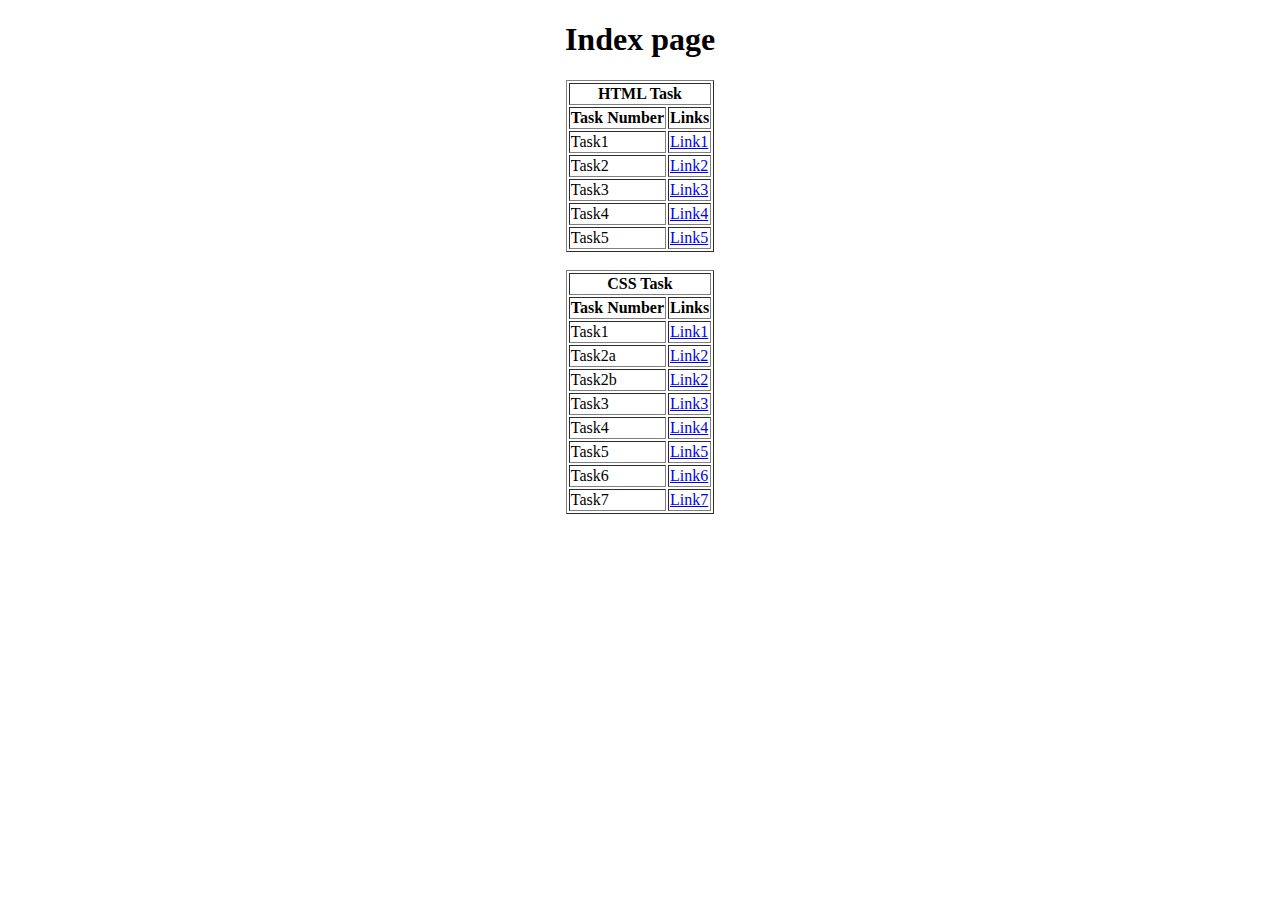
<file: index.html>
<!DOCTYPE html>
<html lang="en">
<head>
    <meta charset="UTF-8">
    <meta http-equiv="X-UA-Compatible" content="IE=edge">
    <meta name="viewport" content="width=device-width, initial-scale=1.0">
    <title>Index page</title>
</head>
<body>
    <center>
        <h1> Index page</h1>
        <table border="1">
            <tr>
                <th colspan = "2">HTML Task</th>
            </tr>
            <tr>
                <th> Task Number</th>
                <th> Links </th>
            </tr>
            <tr>
                <td>Task1</td>
                <td><a href="./Html_Task1.html">Link1</a></td>
            </tr>
            <tr>
                <td>Task2</td>
                <td><a href="./Html_Task2.html">Link2</a></td>
            </tr>
            <tr>
                <td>Task3</td>
                <td><a href="./Html_Task3.html">Link3</a></td>
            </tr>
            <tr>
                <td>Task4</td>
                <td><a href="./Html_Task4.html">Link4</a></td>
            </tr>
            <tr>
                <td>Task5</td>
                <td><a href="./Html_Task5.html">Link5</a></td>
            </tr>


        </table>
        <br />
        <table border="1">
            <tr>
                <th colspan="2">CSS Task</th>
            </tr>
            <tr>
                <th>Task Number</th>
                <th>Links</th>
            </tr>
            <tr>
                <td>Task1</td>
                <td><a href="./CSS_Task1.html">Link1</a></td>
            </tr>
            <tr>
                <td>Task2a</td>
                <td><a href="./CSS_Task2a.html">Link2</a></td>
            </tr>
            <tr>
                <td>Task2b</td>
                <td><a href="./CSS_Task2b.html">Link2</a></td>
            </tr>
            <tr>
                <td>Task3</td>
                <td><a href="./CSS_Task3.html">Link3</a></td>
            </tr>
            <tr>
                <td>Task4</td>
                <td><a href="./CSS_Task4.html">Link4</a></td>
            </tr>
            <tr>
                <td>Task5</td>
                <td><a href="./CSS_Task5.html">Link5</a></td>
            </tr>
            <tr>
                <td>Task6</td>
                <td><a href="./CSS_Task6.html">Link6</a></td>
            </tr>
            <tr>
                <td>Task7</td>
                <td><a href="./CSS_Task7.html">Link7</a></td>
            </tr>
        </table>
    </center>
</body>
</html>
</file>
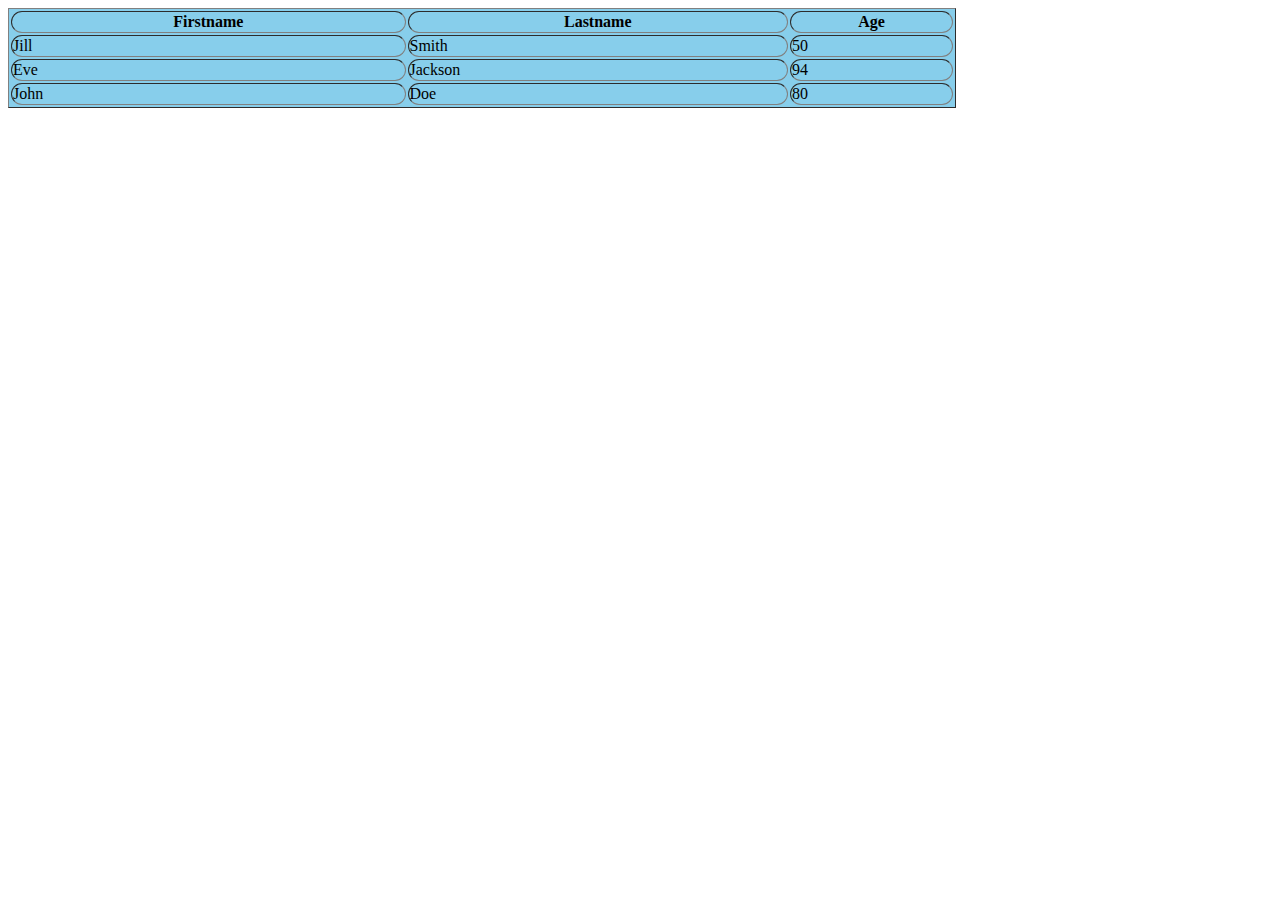
<file: CSS_Task1.html>
<!DOCTYPE html>
<html lang="en">
<head>
    <meta charset="UTF-8">
    <meta http-equiv="X-UA-Compatible" content="IE=edge">
    <meta name="viewport" content="width=device-width, initial-scale=1.0">
    <title>Task1</title>
    <link rel="stylesheet" type="text/css" href="style1.css"> <!-- Link to the CSS file -->
</head>
<body>
    <table border="1" bgcolor="skyblue" width="75%">
        <tr>
            <center>
                <th>Firstname</th>
                <th>Lastname</th>
                <th>Age</th>
            </center>
        </tr>
        <tr>
            <td>Jill</td>
            <td>Smith</td>
            <td>50</td>
        </tr>
        <tr>
            <td>Eve</td>
            <td>Jackson</td>
            <td>94</td>
        </tr>
        <tr>
            <td>John</td>
            <td>Doe</td>
            <td>80</td>
        </tr>
    </table>
</body>
</html>
</file>
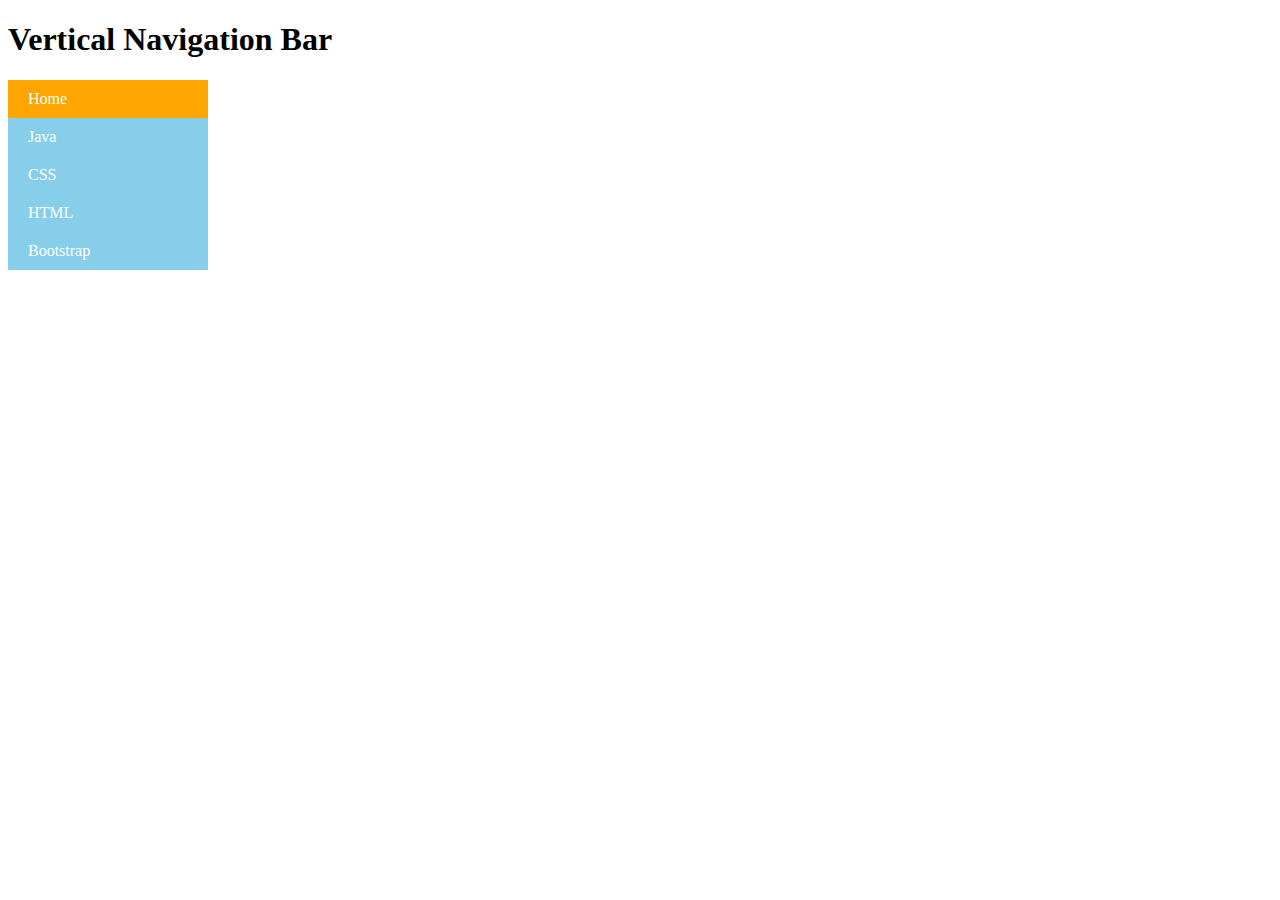
<file: CSS_Task2a.html>
<!DOCTYPE html>
<html lang="en">
<head>
    <meta charset="UTF-8">
    <meta name="viewport" content="width=device-width, initial-scale=1.0">
    <title>Task 2</title>
    <style>
        /* Style for the navigation bar container */
        .navbar {
            width: 200px; /* Adjust the width as needed */
            background-color: skyblue; /* Set the background color to sky blue */
            padding: 0; /* Remove padding to eliminate space above the "Home" item */
        }

        /* Style for the navigation bar items */
        .navbar a {
            display: block;
            color: white;
            text-decoration: none;
            padding: 10px 20px;
        }

        /* Style for the "Home" item */
        .navbar a:first-child {
            background-color: orange; /* Set the background color of "Home" to orange */
        }

        /* Hover effect for the navigation bar items */
        .navbar a:hover {
            background-color: #555;
        }
    </style>
</head>
<body>
    <h1>Vertical Navigation Bar</h1> <!-- Heading above the navigation bar -->
    <div class="navbar">
        <a href="#">Home</a>
        <a href="#">Java</a>
        <a href="#">CSS</a>
        <a href="#">HTML</a>
        <a href="#">Bootstrap</a>
    </div>
</body>
</html>
</file>
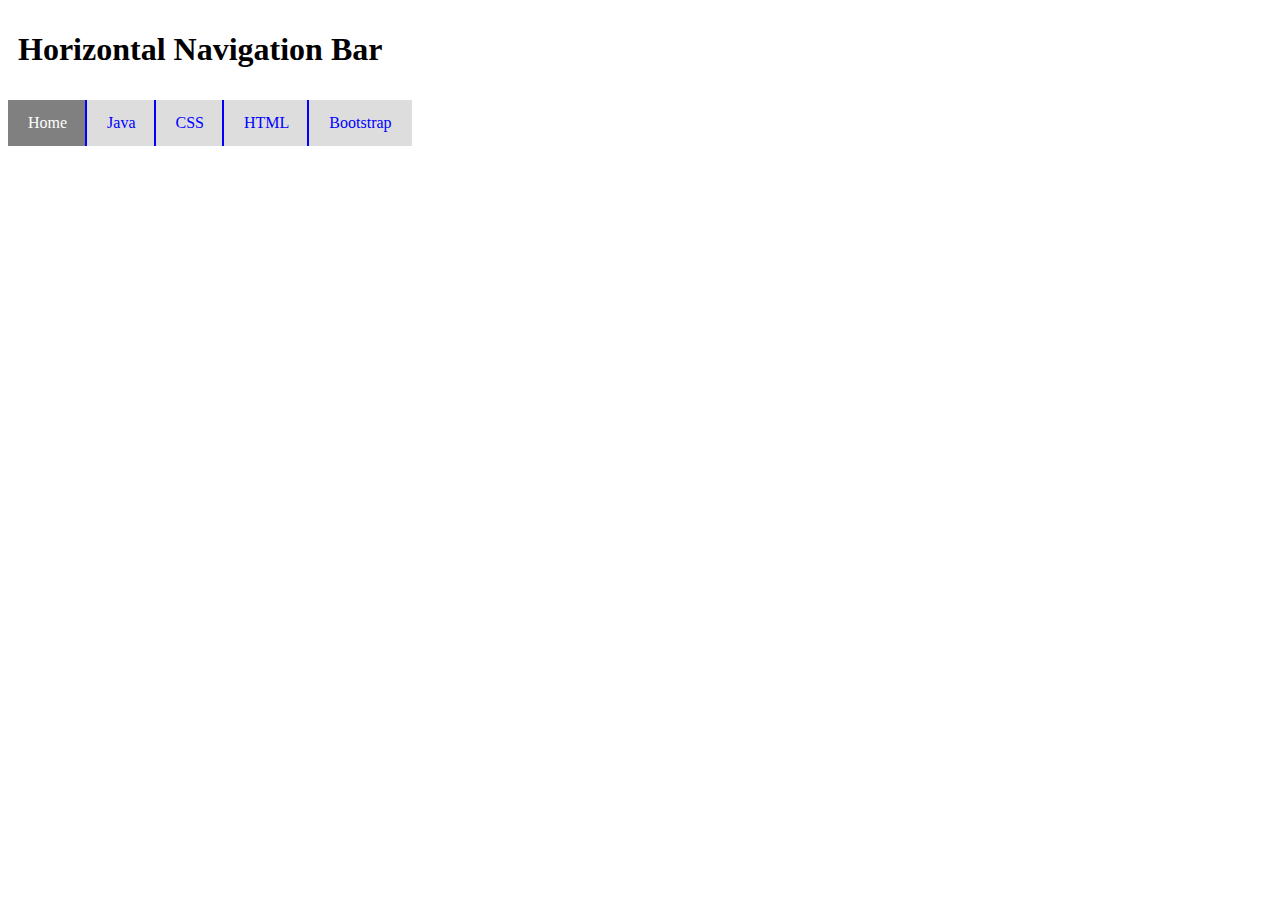
<file: CSS_Task2b.html>
<!DOCTYPE html>
<html lang="en">
<head>
    <meta charset="UTF-8">
    <meta name="viewport" content="width=device-width, initial-scale=1.0">
    <style>
        /* Style the heading */
        h1 {
            text-align: left;
            padding: 10px;
        }

        /* Style the navigation bar */
        ul.navbar {
            list-style-type: none;
            margin: 0;
            padding: 0;
            overflow: hidden;
        }

        /* Style the navigation links */
        ul.navbar li {
            float: left;
            position: relative;
        }

        ul.navbar li a {
            display: block;
            text-align: center;
            padding: 14px 20px;
            text-decoration: none;
        }

        /* Add a blue line to separate the links */
        ul.navbar li:not(:last-child) a::after {
            content: "";
            position: absolute;
            top: 50%;
            right: 0;
            transform: translateY(-50%);
            height: 100%;
            width: 2px;
            background-color: blue;
        }

        /* Style the "Home" link */
        ul.navbar li:first-child a {
            background-color: grey;
            color: white;
        }

        /* Style the rest of the links */
        ul.navbar li:not(:first-child) a {
            background-color: #ddd; /* Light grey background */
            color: #333; /* Dark grey text color */
        }

        /* Style specific links in blue */
        ul.navbar li:nth-child(2) a,
        ul.navbar li:nth-child(3) a,
        ul.navbar li:nth-child(4) a,
        ul.navbar li:last-child a {
            background-color: #ddd;
            color: blue; /* Blue text color */
        }

        /* Change link color on hover for all except Bootstrap */
        ul.navbar li:not(:last-child) a:hover {
            background-color: #555;
            color: white;
        }
    </style>
</head>
<body>
    <h1>Horizontal Navigation Bar</h1>
    <ul class="navbar">
        <li><a href="#">Home</a></li>
        <li><a href="#">Java</a></li>
        <li><a href="#">CSS</a></li>
        <li><a href="#">HTML</a></li>
        <li><a href="#">Bootstrap</a></li>
    </ul>
</body>
</html>
</file>
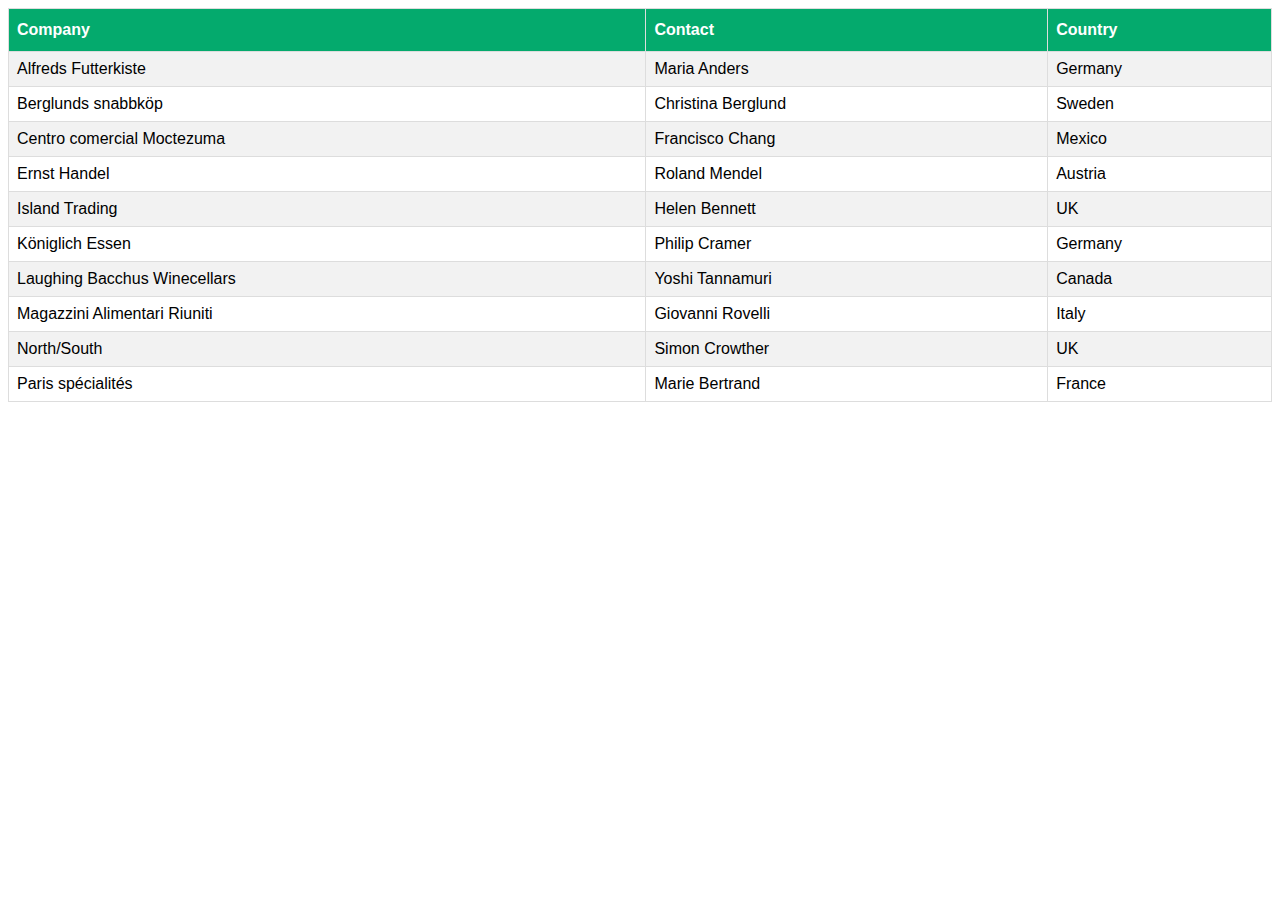
<file: CSS_Task3.html>
<!DOCTYPE html>
<html>
<head>
<style>
#customers {
  font-family: Arial, Helvetica, sans-serif;
  border-collapse: collapse;
  width: 100%;
}

#customers td, #customers th {
  border: 1px solid #ddd;
  padding: 8px;
}

#customers tr:nth-child(even){background-color: #f2f2f2;}

#customers tr:hover {background-color: #ddd;}

#customers th {
  padding-top: 12px;
  padding-bottom: 12px;
  text-align: left;
  background-color: #04AA6D;
  color: white;
}
</style>
</head>
<body>

<table id="customers">
  <tr>
    <th>Company</th>
    <th>Contact</th>
    <th>Country</th>
  </tr>
  <tr>
    <td>Alfreds Futterkiste</td>
    <td>Maria Anders</td>
    <td>Germany</td>
  </tr>
  <tr>
    <td>Berglunds snabbköp</td>
    <td>Christina Berglund</td>
    <td>Sweden</td>
  </tr>
  <tr>
    <td>Centro comercial Moctezuma</td>
    <td>Francisco Chang</td>
    <td>Mexico</td>
  </tr>
  <tr>
    <td>Ernst Handel</td>
    <td>Roland Mendel</td>
    <td>Austria</td>
  </tr>
  <tr>
    <td>Island Trading</td>
    <td>Helen Bennett</td>
    <td>UK</td>
  </tr>
  <tr>
    <td>Königlich Essen</td>
    <td>Philip Cramer</td>
    <td>Germany</td>
  </tr>
  <tr>
    <td>Laughing Bacchus Winecellars</td>
    <td>Yoshi Tannamuri</td>
    <td>Canada</td>
  </tr>
  <tr>
    <td>Magazzini Alimentari Riuniti</td>
    <td>Giovanni Rovelli</td>
    <td>Italy</td>
  </tr>
  <tr>
    <td>North/South</td>
    <td>Simon Crowther</td>
    <td>UK</td>
  </tr>
  <tr>
    <td>Paris spécialités</td>
    <td>Marie Bertrand</td>
    <td>France</td>
  </tr>
</table>

</body>
</html>
</file>
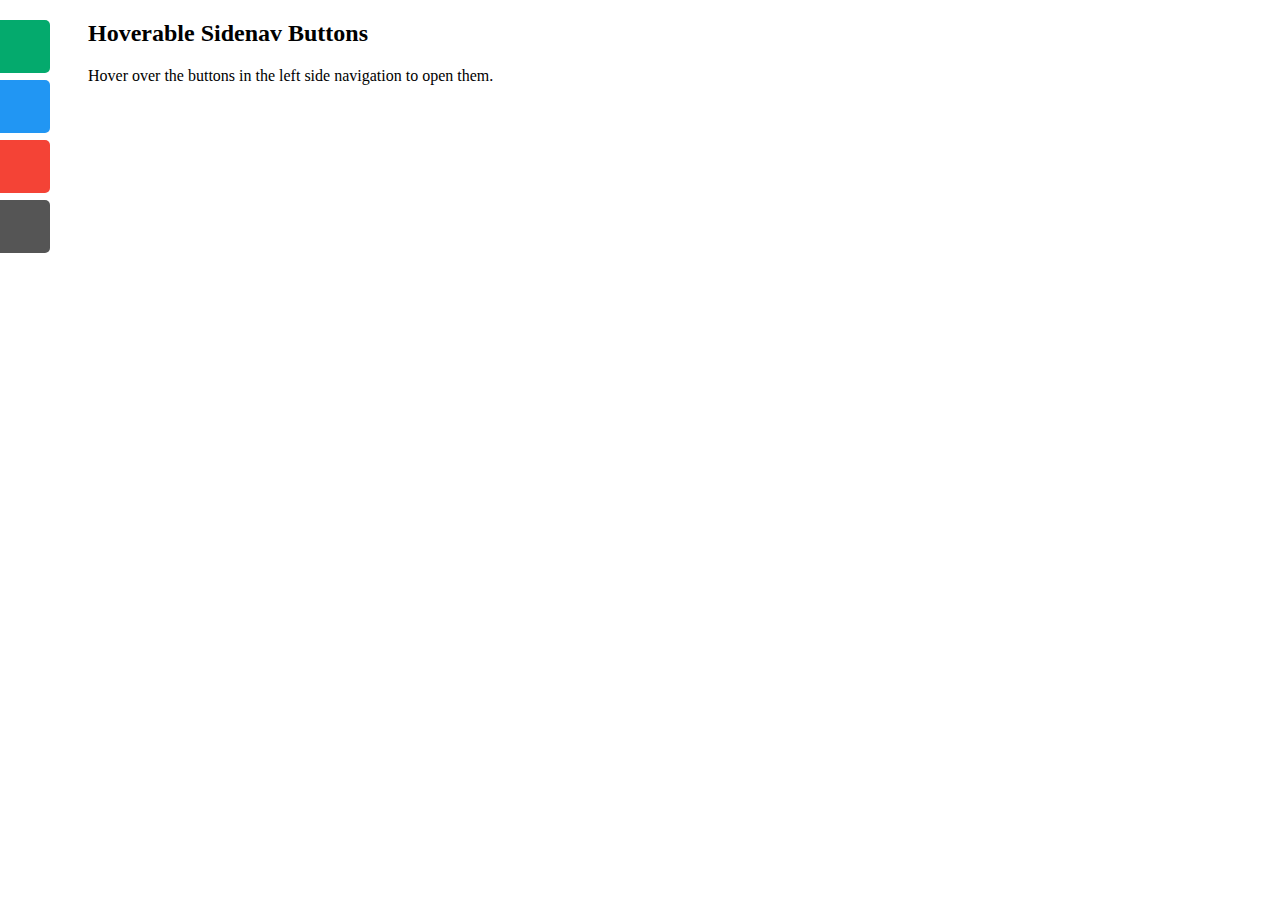
<file: CSS_Task4.html>
<!DOCTYPE html>
<html>
<head>
<meta name="viewport" content="width=device-width, initial-scale=1">
<style>
#mySidenav a {
  position: absolute;
  left: -80px;
  transition: 0.3s;
  padding: 15px;
  width: 100px;
  text-decoration: none;
  font-size: 20px;
  color: white;
  border-radius: 0 5px 5px 0;
}

#mySidenav a:hover {
  left: 0;
}

#about {
  top: 20px;
  background-color: #04AA6D;
}

#blog {
  top: 80px;
  background-color: #2196F3;
}

#projects {
  top: 140px;
  background-color: #f44336;
}

#contact {
  top: 200px;
  background-color: #555
}
</style>
</head>
<body>

<div id="mySidenav" class="sidenav">
  <a href="#" id="about">About</a>
  <a href="#" id="blog">Blog</a>
  <a href="#" id="projects">Projects</a>
  <a href="#" id="contact">Contact</a>
</div>

<div style="margin-left:80px;">
  <h2>Hoverable Sidenav Buttons</h2>
  <p>Hover over the buttons in the left side navigation to open them.</p>
</div>
   
</body>
</html>
</file>
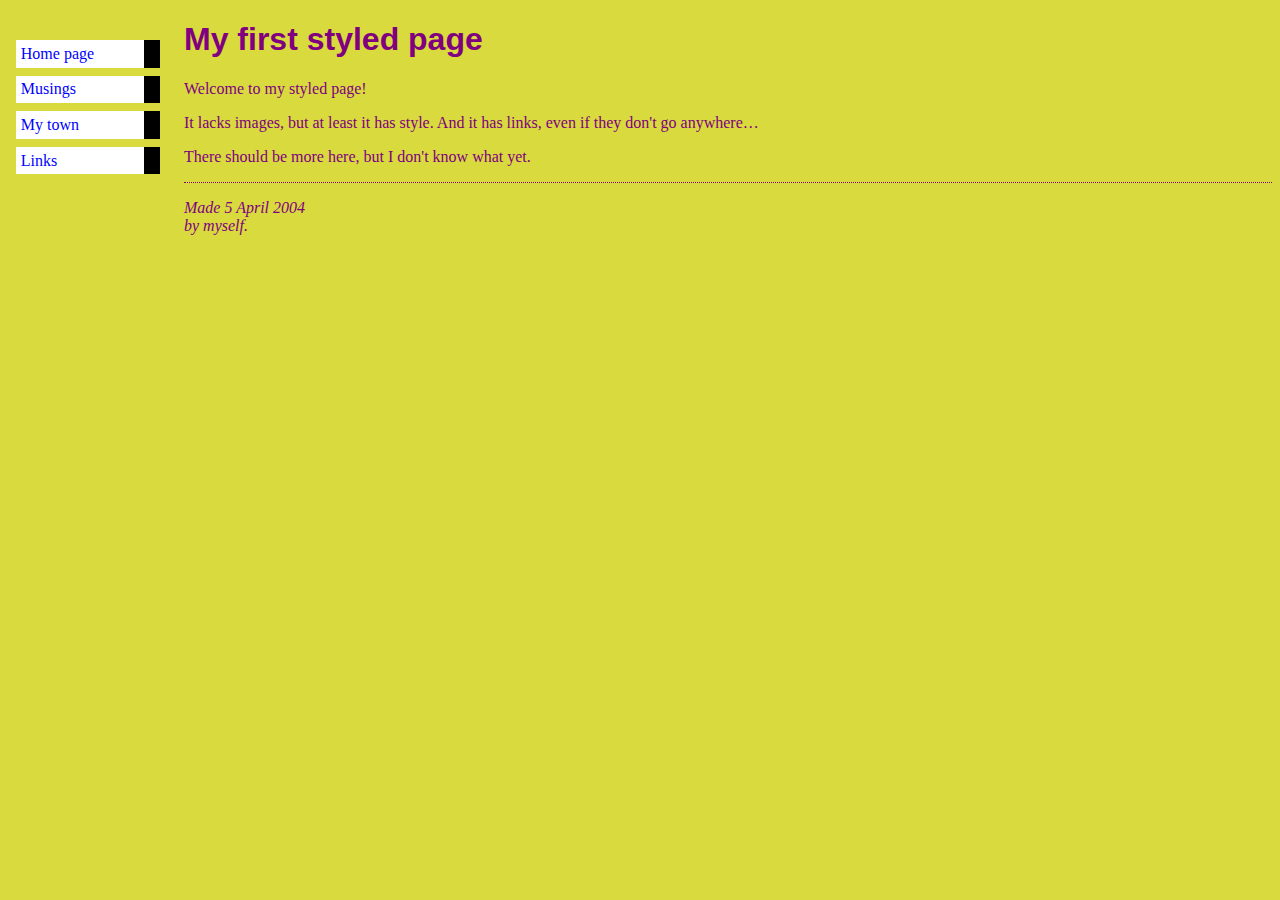
<file: CSS_Task5.html>
<!DOCTYPE html>
<html>
<head>
  <title>My first styled page</title>
  <link rel="stylesheet" href="style.css">
</head>

<body>

<!-- Site navigation menu -->
<ul class="navbar">
  <li><a href="index.html">Home page</a>
  <li><a href="musings.html">Musings</a>
  <li><a href="town.html">My town</a>
  <li><a href="links.html">Links</a>
</ul>

<!-- Main content -->
<h1>My first styled page</h1>

<p>Welcome to my styled page!

<p>It lacks images, but at least it has style.
And it has links, even if they don't go
anywhere&hellip;

<p>There should be more here, but I don't know
what yet.

<!-- Sign and date the page, it's only polite! -->
<address>Made 5 April 2004<br>
  by myself.</address>

</body>
</html>
</file>
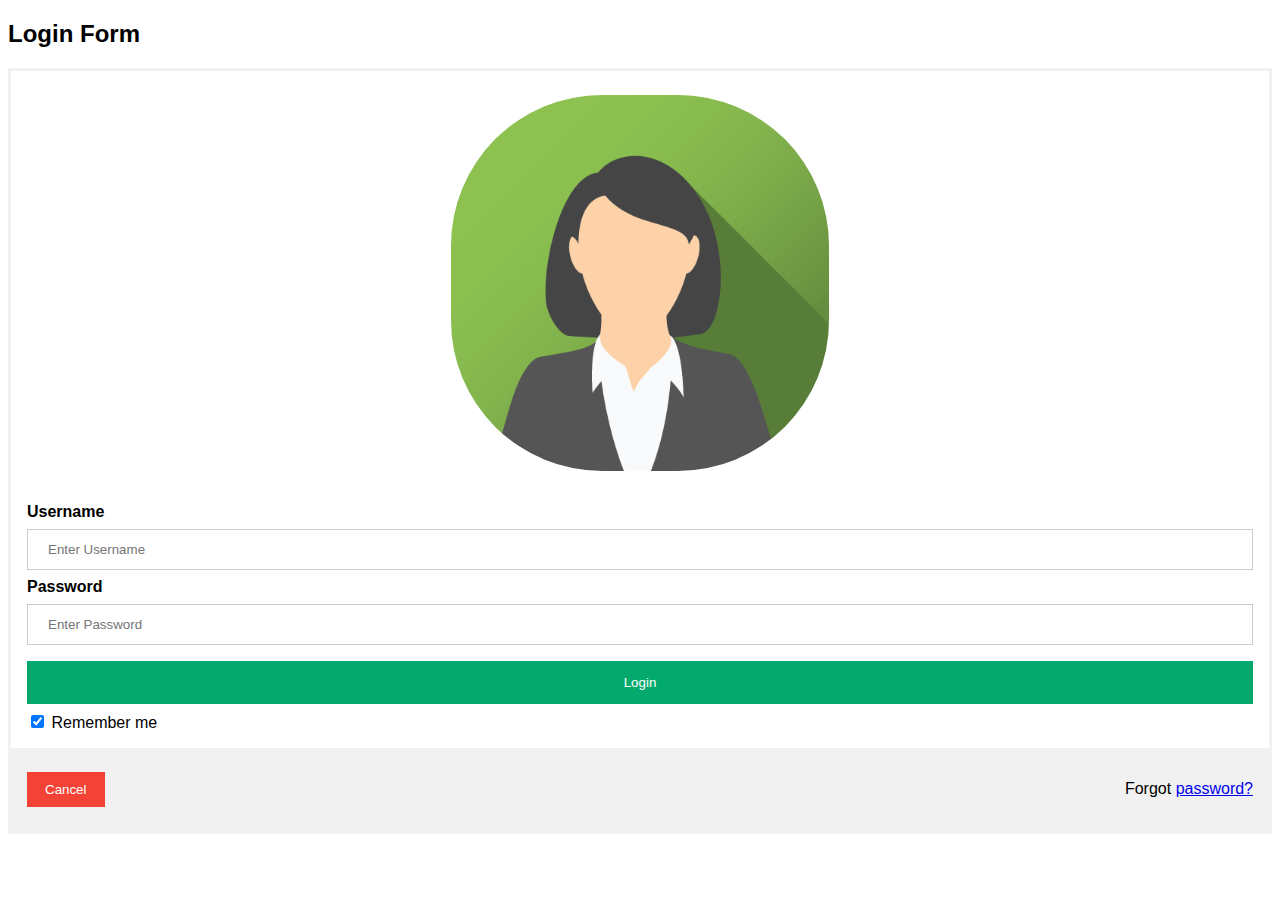
<file: CSS_Task6.html>
<!DOCTYPE html>
<html>
<head>
<meta name="viewport" content="width=device-width, initial-scale=1">
<style>
body {font-family: Arial, Helvetica, sans-serif;}
form {border: 3px solid #f1f1f1;}

input[type=text], input[type=password] {
  width: 100%;
  padding: 12px 20px;
  margin: 8px 0;
  display: inline-block;
  border: 1px solid #ccc;
  box-sizing: border-box;
}

button {
  background-color: #04AA6D;
  color: white;
  padding: 14px 20px;
  margin: 8px 0;
  border: none;
  cursor: pointer;
  width: 100%;
}

button:hover {
  opacity: 0.8;
}

.cancelbtn {
  width: auto;
  padding: 10px 18px;
  background-color: #f44336;
}

.imgcontainer {
  text-align: center;
  margin: 24px 0 12px 0;
}

img.avatar {
  width: 30%;
  border-radius: 40%;
}

.container {
  padding: 16px;
}

span.psw {
  float: right;
  padding-top: 16px;
}

/* Change styles for span and cancel button on extra small screens */
@media screen and (max-width: 300px) {
  span.psw {
     display: block;
     float: none;
  }
  .cancelbtn {
     width: 100%;
  }
}
</style>
</head>
<body>

<h2>Login Form</h2>

<form action="/action_page.php" method="post">
  <div class="imgcontainer">
    <img src="img_avatar2.png" alt="Avatar" class="avatar">
  </div>

  <div class="container">
    <label for="uname"><b>Username</b></label>
    <input type="text" placeholder="Enter Username" name="uname" required>

    <label for="psw"><b>Password</b></label>
    <input type="password" placeholder="Enter Password" name="psw" required>
        
    <button type="submit">Login</button>
    <label>
      <input type="checkbox" checked="checked" name="remember"> Remember me
    </label>
  </div>

  <div class="container" style="background-color:#f1f1f1">
    <button type="button" class="cancelbtn">Cancel</button>
    <span class="psw">Forgot <a href="#">password?</a></span>
  </div>
</form>

</body>
</html>
</file>
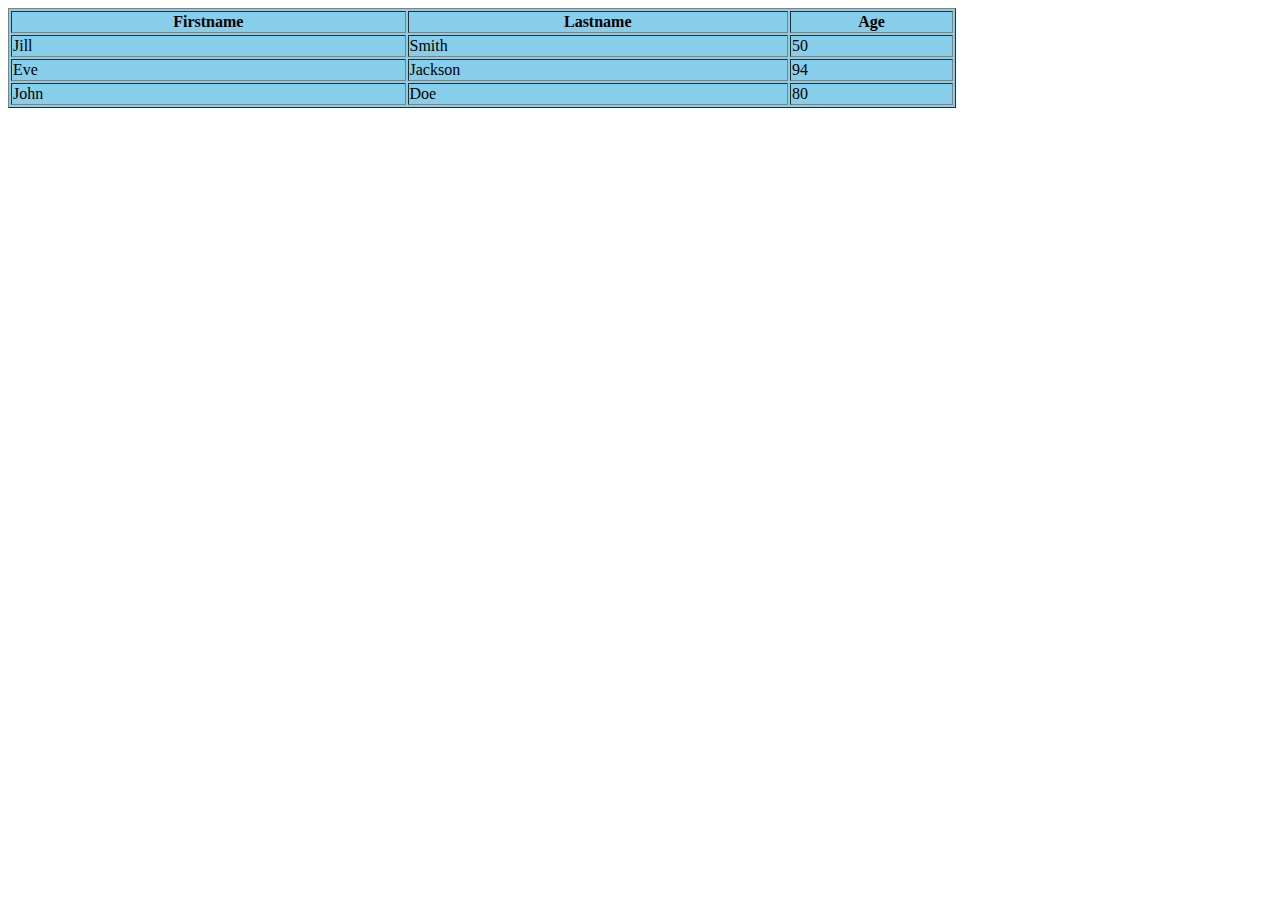
<file: Html_Task1.html>
<!DOCTYPE html>
<html lang="en">
<head>
    <meta charset="UTF-8">
    <meta http-equiv="X-UA-Compatible" content="IE=edge">
    <meta name="viewport" content="width=device-width, initial-scale=1.0">
    <title>Task1</title>
</head>
<body>
    <table border="1" bgcolor="skyblue" width="75%">
        <tr>
            <center>
                <th>Firstname</th>
                <th>Lastname</th>
                <th>Age</th>
            </center>
        </tr>
        <tr>
            <td>Jill</td>
            <td>Smith</td>
            <td>50</td>
        </tr>
        <tr>
            <td>Eve</td>
            <td>Jackson</td>
            <td>94</td>
        </tr>
        <tr>
            <td>John</td>
            <td>Doe</td>
            <td>80</td>
        </tr>
    </table>
</body>
</html>
</file>
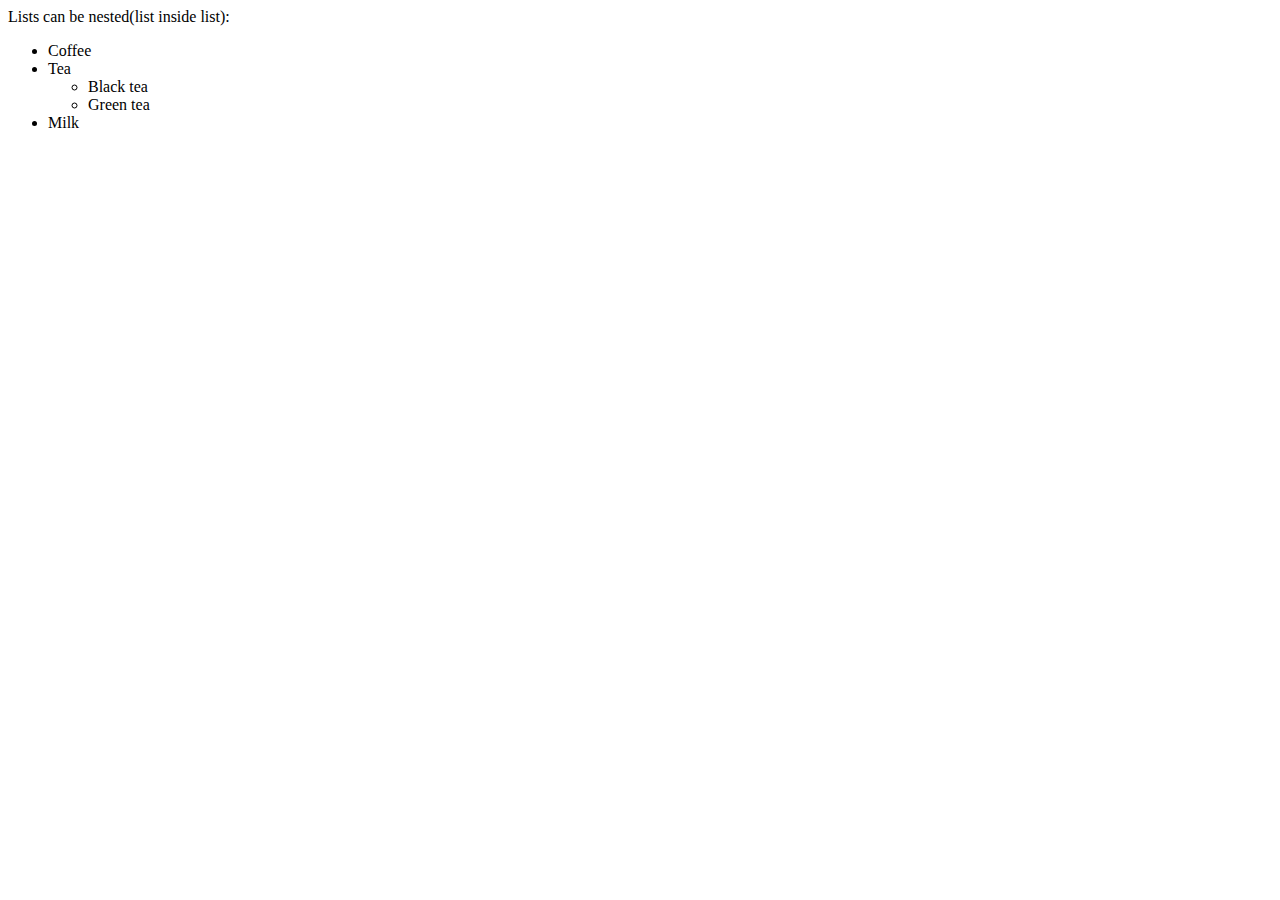
<file: Html_Task2.html>
<!DOCTYPE html>
<html lang="en">
<head>
    <meta charset="UTF-8">
    <meta http-equiv="X-UA-Compatible" content="IE=edge">
    <meta name="viewport" content="width=device-width, initial-scale=1.0">
    <title>Task2</title>
</head>
<body>
    Lists can be nested(list inside list):
    <ul>
        <li>Coffee</li>
        <li>Tea
            <ul type="circle">
                <li>Black tea</li>
                <li>Green tea</li>
            </ul>
        </li>
        <li>Milk</li>
    </ul>
</body>
</html>
</file>
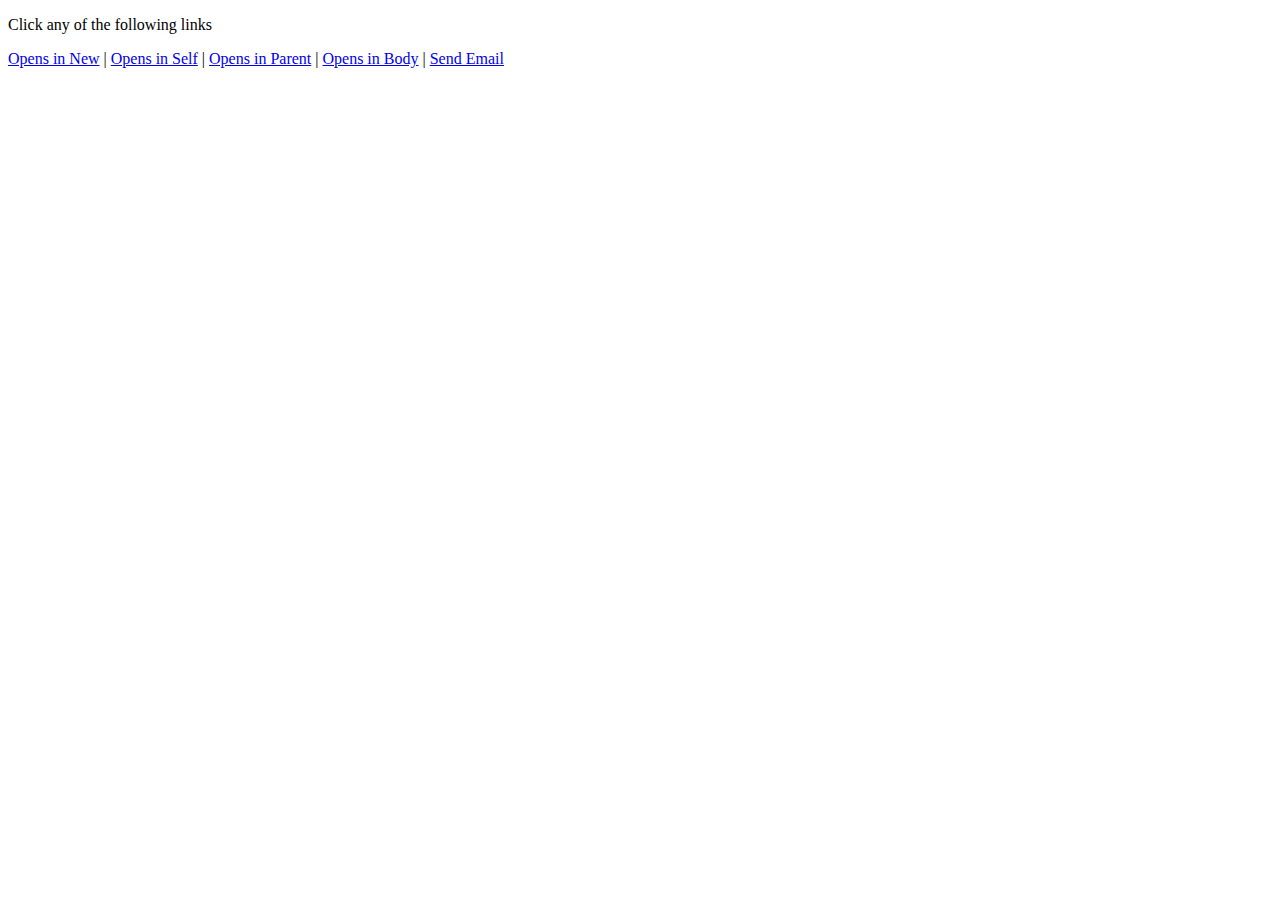
<file: Html_Task3.html>
<!DOCTYPE html>
<html lang="en">
<head>
    <meta charset="UTF-8">
    <meta http-equiv="X-UA-Compatible" content="IE=edge">
    <meta name="viewport" content="width=device-width, initial-scale=1.0">
    <title>Task3</title>
</head>
<body>
    <p>Click any of the following links</p>
    <a href="https://www.google.com" target="_blank">Opens in New</a> |
    <a href="https://www.google.com" target="_self"> Opens in Self</a> |
    <a href="https://www.google.com" target="_parent"> Opens in Parent</a> |
    <a href="https://www.google.com" target="_body"> Opens in Body</a> |
    <a href="mailto:abc@gmail.com"> Send Email</a>
</body>
</html>
</file>
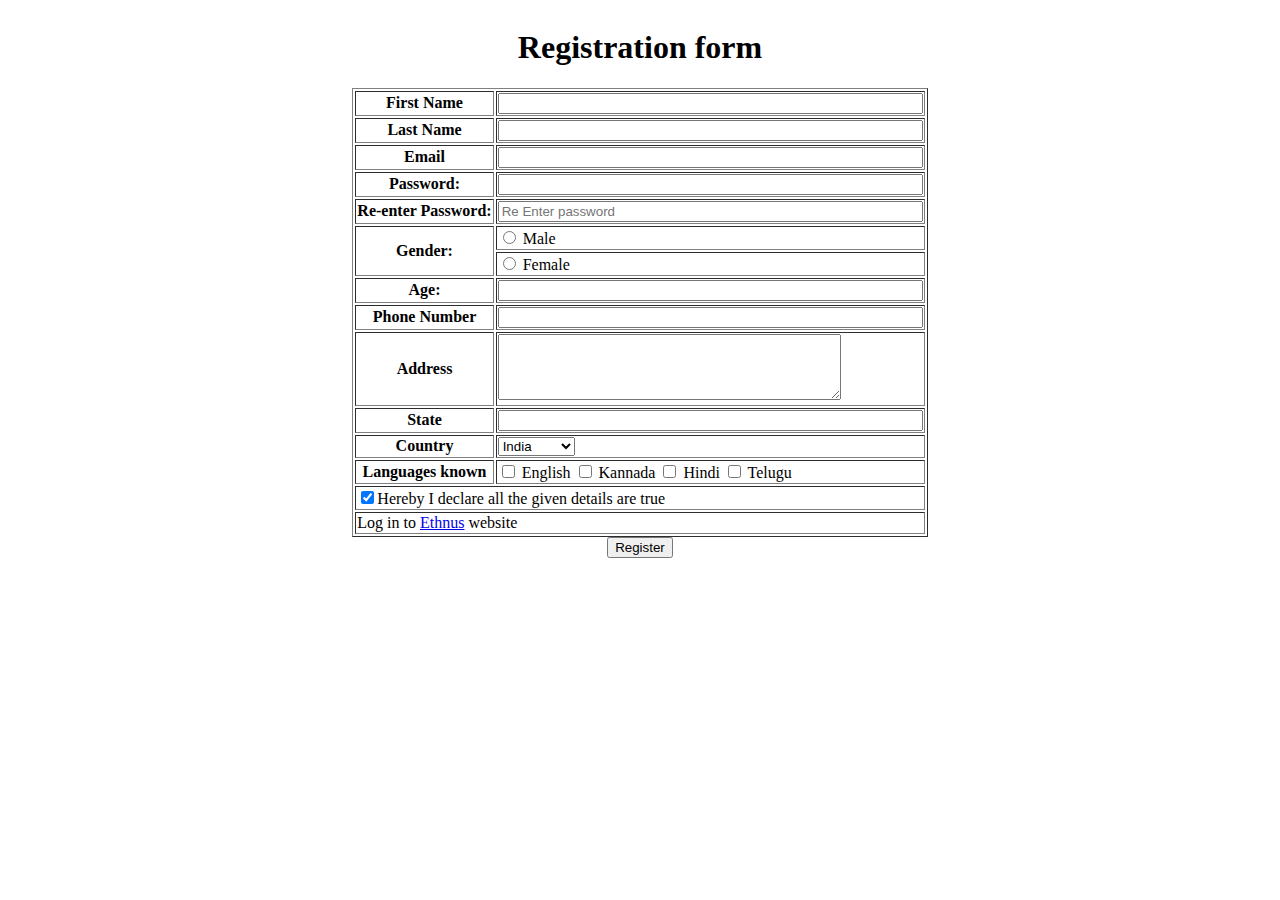
<file: Html_Task5.html>
<!DOCTYPE html>
<html lang="en">
<head>
    <meta charset="UTF-8">
    <meta http-equiv="X-UA-Compatible" content="IE=edge">
    <meta name="viewport" content="width=device-width, initial-scale=1.0">
    <title>HTML_Task5</title>
</head>
<body>
    <center>
    <form>
    <table border="1">
        <caption><h1>Registration form</h1></caption>
        <tr>
            <th><label for="fn">First Name</label></th>
            <td><input type="text" name="fn" size="50"/></td>
        </tr>
        <tr>
            <th><label for="ln">Last Name</label> </th>
            <td><input type="text" name="ln" size="50"/> </td>
        </tr>
        <tr>
            <th><label for="mail">Email</label></th>
            <td><input type="email" name="mail" size="50"></td>
        </tr>
        <tr>
            <th><label for="pwd">Password:</label></th>
            <td><input type="password" name="pwd" size="50"></td>
        </tr>
        <tr>
            <th><label for="pw">Re-enter Password:</label></th>
            <td><input type="password" name="pw" placeholder="Re Enter password" size="50"></td>
        </tr>
        <tr>
            <th rowspan="2"><label for="gen">Gender:</label></th>
            <td><input type="radio" name="gen" /> Male</td>
        </tr>
        <tr>
            <td><input type="radio" name="gen" /> Female</td>
        </tr>
        <tr>
            <th><label for="age">Age:</label></th>
            <td><input type="text" name="age" size="50"/></td>
        </tr>
        <tr>
            <th><label for="num">Phone Number</label></th>
            <td><input type="tel" name="num" maxlength="10" size="50"/></td>
        </tr>
        <tr>
            <th><label for="add">Address</label></th>
            <td><textarea type="text" name="add" rows="4" cols="40"></textarea></td>
        </tr>
        <tr>
            <th><label for="st">State</label></th>
            <td><input type="text" name="st" size="50"></td>
        </tr>
        <tr>
            <th><label for="con">Country</label></th>
            <td>
                <select>
                    <option>India</option>
                    <option>USA</option>
                    <option>China</option>
                    <option>Japan</option>
                    <option>Germany</option>
                </select>
            </td>
        </tr>
        <tr>
            <th><label for="lk">Languages known</label></th>
            <td>
                <input type="checkbox" name="lk" /> English
                <input type="checkbox" name="lk" /> Kannada
                <input type="checkbox" name="lk" /> Hindi
                <input type="checkbox" name="lk" /> Telugu
            </td>
        </tr>
        <tr>
            <td colspan="2"><input type="checkbox" checked />Hereby I declare all the given details are true</td>
        </tr>
        <tr>
            <td colspan="2">Log in to <a href="https://www.ethnus.com">Ethnus</a> website </td>
        </tr>
    </table>
    
    <input type="submit" value="Register" />
    
    </form> 
</center>
</body>
</html>
</file>
<file: style1.css>
/* CSS comments start with a slash and asterisk like this */

/* Set the cursor to a pointer when hovering over elements */
cursor: pointer;

/* Border properties */
border: 50px  black; /* Specifies the border with a solid style and black color */

/* Border radius for rounded corners */
border-radius: 50px; /* Specifies the radius of the corners, creating rounded corners */

/* Apply border radius to the table itself */
table {
    border-radius: 20px;
}

/* Apply border radius to table header cells */
th {
    border-radius: 20px;
}
td {
    border-radius: 20px;
}
</file>
<file: style.css>
body {
    padding-left: 11em;
    font-family: Georgia, "Times New Roman",
          Times, serif;
    color: purple;
    background-color: #d8da3d }
  ul.navbar {
    list-style-type: none;
    padding: 0;
    margin: 0;
    position: absolute;
    top: 2em;
    left: 1em;
    width: 9em }
  h1 {
    font-family: Helvetica, Geneva, Arial,
          SunSans-Regular, sans-serif }
  ul.navbar li {
    background: white;
    margin: 0.5em 0;
    padding: 0.3em;
    border-right: 1em solid black }
  ul.navbar a {
    text-decoration: none }
  a:link {
    color: blue }
  a:visited {
    color: purple }
  address {
    margin-top: 1em;
    padding-top: 1em;
    border-top: thin dotted }
</file>
